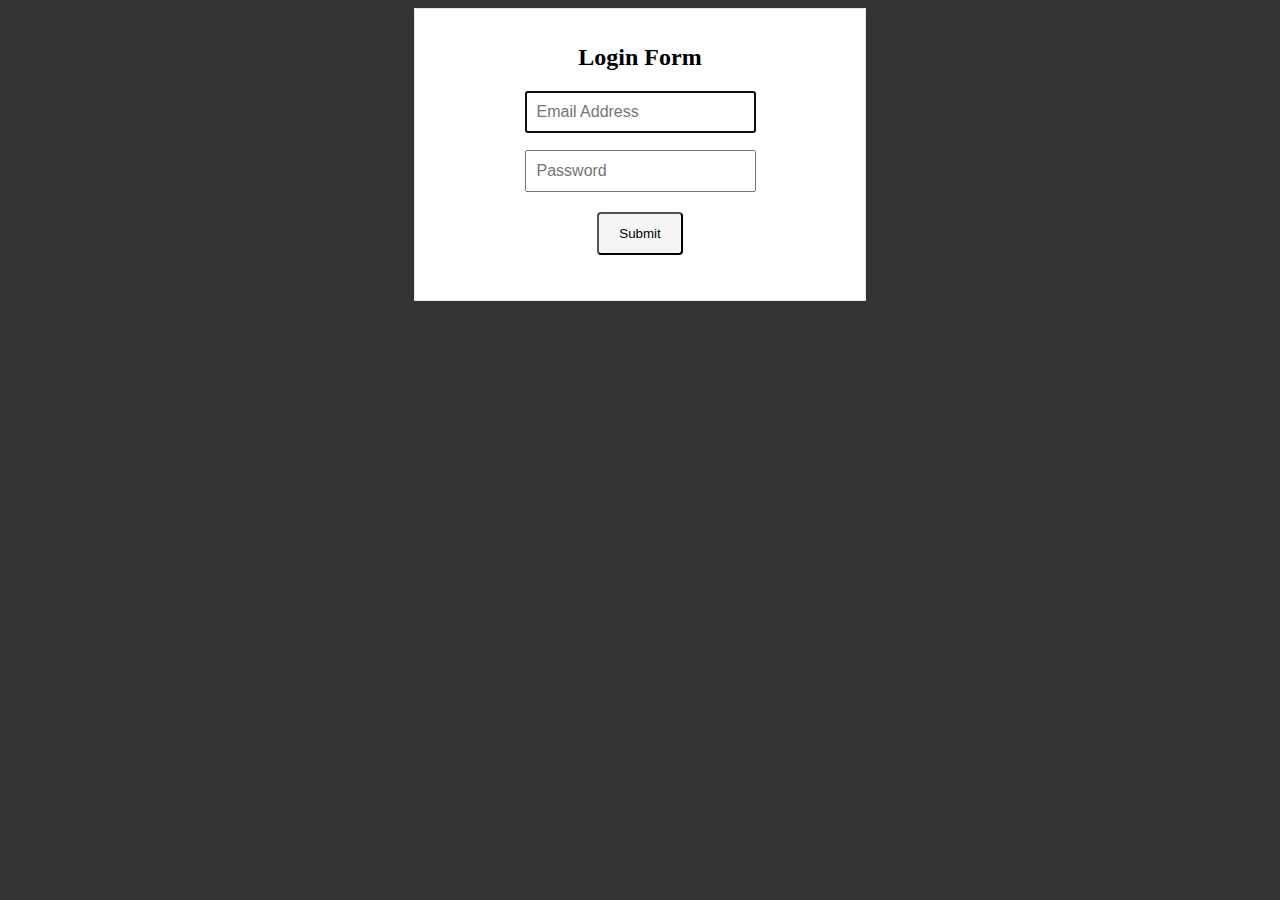
<file: login.html>
<!DOCTYPE html>
<head>
    <link rel="stylesheet" href="lstyle.css">
    
    
         <center>
        <div class="wrapper">
            <form class="form-signin">       
              <h2 class="form-signin-heading">Login Form</h2>
              
            <input type="text" class="form-control" name="username" placeholder="Email Address" required="" autofocus="" /><br>
            <br>
            <input type="password" class="form-control" name="password" placeholder="Password" required=""/>      
           
              <br>
              <input type="submit"name="submit">  
            </form>
          </div>
        </center>
  </head>
  
  </body>
</file>
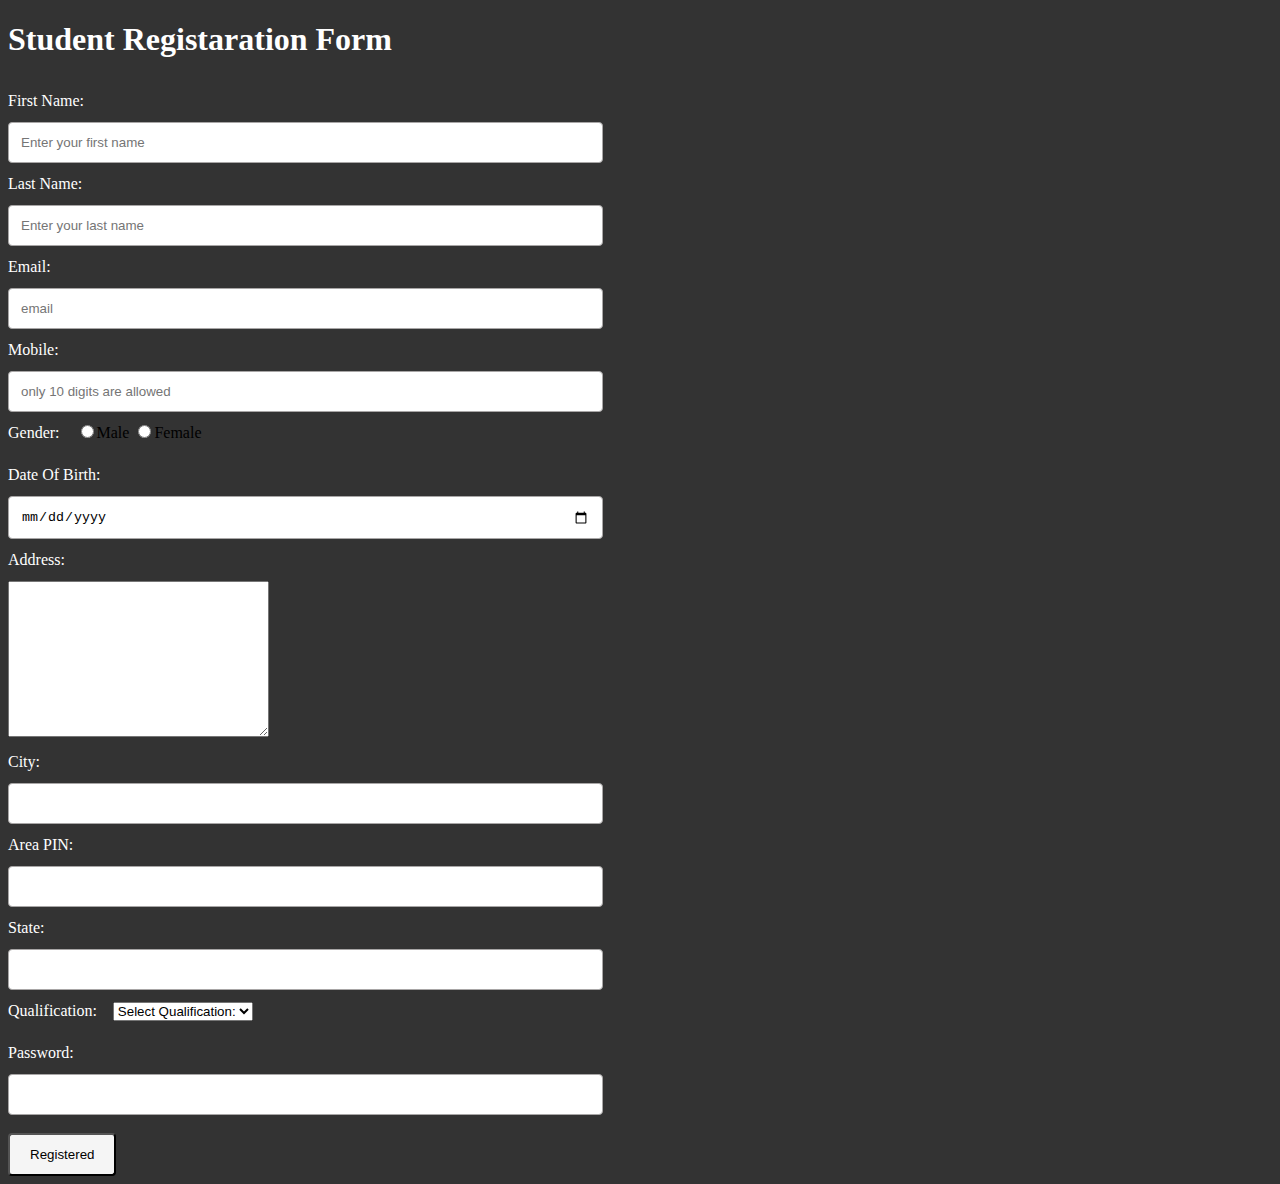
<file: regi.html>
<!DOCTYPE html>

<head>

    <title> Registaration Form</title>
    <link rel="stylesheet" href="./rstyle.css">


</head>

<body>
    <script>

        var gender;
        var specialization = [];
        function validateControls() {
            //FirstName
            var fname = document.getElementById("fname")
            if (fname.value == "") {
                window.alert("please enter your first name");
                fname.focus();
                return false;
            }
            //LastName
            var lname = document.getElementById("lname")
            if (lname.value == "") {
                window.alert("please enter your last name");
                lname.focus();
                return false;
            }
            //Email
            var email = document.getElementById("email")
            if (email.value == "") {
                window.alert("please enter your valid email Id");
                email.focus();
                return false;
            }
            //Mobile
            var mobile = document.getElementById("mobile")
            if (mobile.value == "") {
                window.alert("please enter your 10 digits mobile no.");
                mobile.focus();
                return false;
            }
            //Gender   
            gender = document.querySelector('input[name="gender"]:checked');
            if (gender === null) {
                window.alert("Gender required!");
                gender.focus();
                return false;
            }
            //Dob
            var dob = document.getElementById("dob")
            if (dob.value == "") {
                window.alert("please enter your Date of Birth");
                dob.focus();
                return false;
            }
            //Address
            var address = document.getElementById("address")
            if (address.value == "") {
                window.alert("please enter your address details");
                address.focus();
                return false;
            }
            //City
            var city = document.getElementById("city")
            if (city.value == "") {
                window.alert("please enter your city name");
                city.focus();
                return false;
            }
            // Pin
            var pin = document.getElementById("pin")
            if (pin.value == "") {
                window.alert("please enter your 6 digits Area PIN");
                pin.focus();
                return false;
            }
            // State
            var state = document.getElementById("state")
            if (state.value == "") {
                window.alert("please enter your state name");
                state.focus();
                return false;
            }
            //Qualification
            var qualification = document.getElementById("qualification")
            if (qualification.selectedIndex < 1) {
                window.alert("please choose your qualification");
                qualification.focus();
                return false;
            }
            // Specialization

            var specializationArray = document.getElementsByClassName('specialization');
            for (var i = 0; specializationArray[i]; ++i) {
                if (specializationArray[i].checked) {
                    specialization.push(specializationArray[i].value);
                }
            }
            if (specialization == "") {
                alert("Specialization required!");
                return false;
            }
            // Password
            var password = document.getElementById("password")
            if (password.value == "") {
                window.alert("please enter your password");
                password.focus();
                return false;
            }

            getControlValues();

        }</script>

    <h1>Student Registaration Form</h1>
    
    <label for="fname">First Name:</label>
    <br><input type="text" id="fname" name="firstname"
        placeholder="Enter your first name">
    <br>

    <label for="lname">Last Name:</label><br>
    <input type="text" id="lname" name="lastname" placeholder="Enter your last name">
    <br>

    <label for="email">Email:</label><br>
    <input type="email" id="email" name="email" placeholder="email">
     <br>
    <label for="mobile">Mobile:</label><br>
    <input type="tel" id="mobile" name="mobile" placeholder="only 10 digits are allowed">
<br>
    <label for="gender" required>Gender:</label>

    <input type="radio" id="male" name="gender" value="male" />Male
    <input type="radio" id="female" name="gender" value="female" />Female
<br>

    <label for="dob">Date Of Birth:</label>
<br>
    <input type="Date" id="dob" name="dob">
<br>
    <label for="address">Address:</label>
<br>
    <textarea name="address" id="address" cols="30" rows="10"></textarea>
<br>
    <label for="city">City:</label>
<br>
    <input type="text" id="city" name="city" maxlength="10">
<br>
    <label for="pincode">Area PIN:</label>
<br>
    <input type="number" id="pin" name="pin" maxlength="6">
<br>
    <label for="state">State:</label>
<br>
    <input type="text" id="state" name="state">
<br>
    <label for="qualification" required>Qualification:</label>

    <select name="qualification" id="qualification">
        <option value=" ">Select Qualification:</option>
        <option value="Graduation">Graduation</option>
        <option value="BTech.">BTech.</option>
        <option value="MTech.">MTech.</option>
        <option value="MCA">MCA</option>
        <option value="BCA">BCA</option>
    </select>
<br>
  

    <label for="password">Password:</label><br>

    <input type="password" id="password" name="password" maxlength="8"><br>
<br>
    <input type="submit" value="Registered" onclick="SaveStudentDetails()">
    

</body>

</html>
</file>
<file: lstyle.css>
.form-signin {
    max-width: 380px;
    padding: 15px 35px 45px;
    margin: 0 auto;
    background-color: #fff;
    border: 1px solid rgba(0, 0, 0, 0.1);
}

body{
    background-color: #333; 
   background-repeat: no-repeat;

    background-attachment: fixed;
    background-size: 100% 100%;
}

.checkbox {
    font-weight: normal;
}

.form-control {
    position: relative;
    font-size: 16px;
    height: auto;
    padding: 10px;
    

   
}

input[type="text"] {
    margin-bottom: -1px;
    
}
 
input[type="password"] {
    margin-bottom: 20px;
   
}
input[type="submit"] {
    background-color:whitesmoke ;
    color: black;
    padding: 12px 20px;
    
    border-radius: 4px;
    cursor: pointer;
    
}
</file>
<file: rstyle.css>
body{
    background-color: #333;
   
}

input[type=text], input[type=email], input[type=number], input[type=select], input[type=date],input[type=select],input[type=password], input[type=tel]
{
    width: 45%;
    padding: 12px;
    border: 1px solid rgb(168, 166, 166);
    border-radius: 4px;
    resize: vertical;
}
h1{
    color: #fff;
    font-display: center;
}
label{
    padding: 12px 12px 12px 0;
    display: inline-block;
    color:#fff;
    font: bolder;
}
input[type=submit] {
    background-color:whitesmoke ;
    color: black;
    padding: 12px 20px;
    
    border-radius: 4px;
    cursor: pointer;
    
}
</file>
